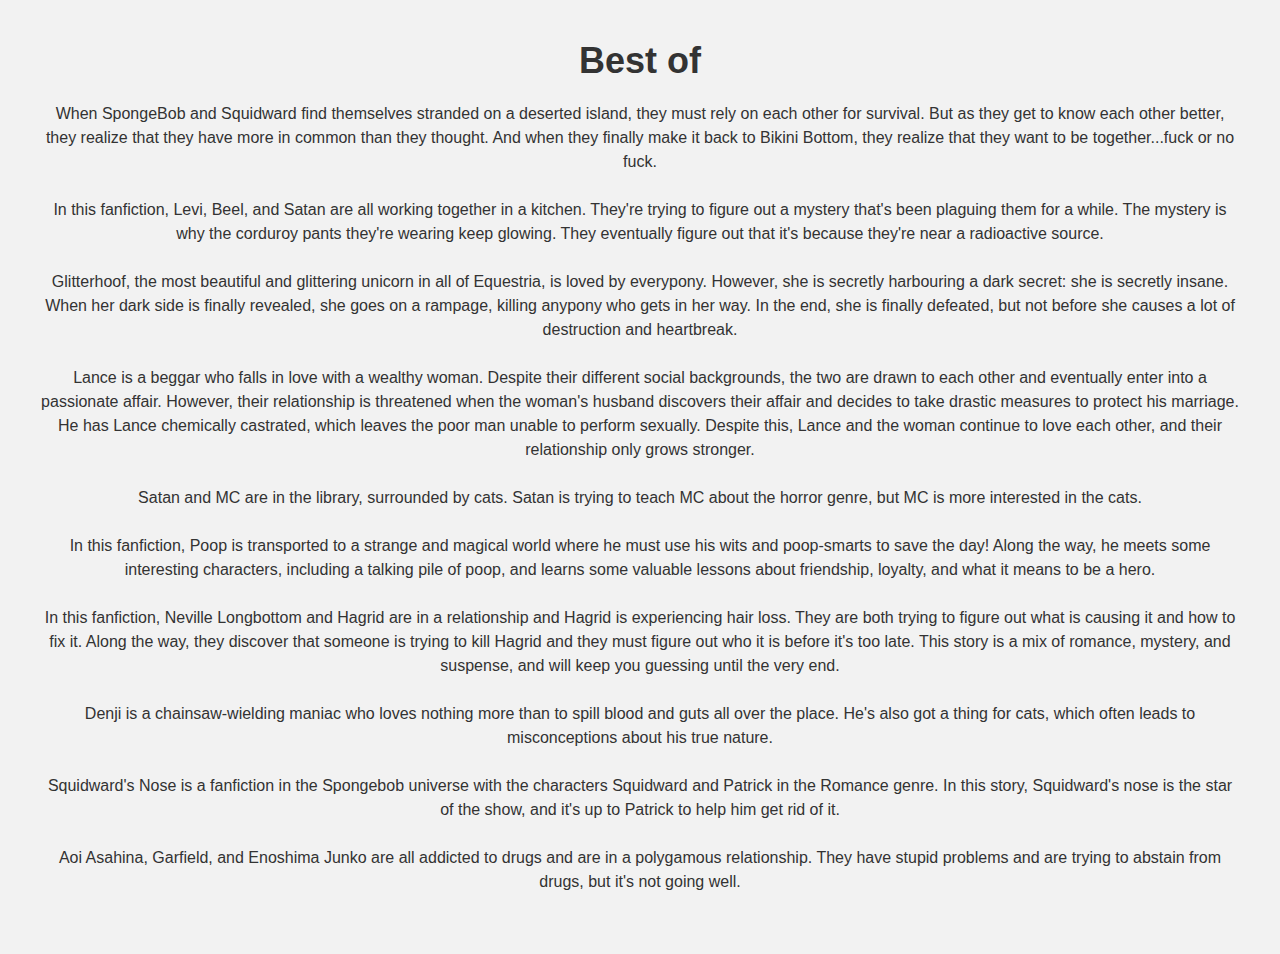
<file: bestof.html>
<head>
  <title>Best Of</title>
  <link rel="stylesheet" type="text/css" href="style.css">
</head>
<body>
  <h1>Best of</h1>
  <p>
    When SpongeBob and Squidward find themselves stranded on a deserted island, they must rely on each other for survival. But as they get to know each other better, they realize that they have more in common than they thought. And when they finally make it back to Bikini Bottom, they realize that they want to be together...fuck or no fuck.
    <br><br>
    In this fanfiction, Levi, Beel, and Satan are all working together in a kitchen. They're trying to figure out a mystery that's been plaguing them for a while. The mystery is why the corduroy pants they're wearing keep glowing. They eventually figure out that it's because they're near a radioactive source.
    <br><br>
    Glitterhoof, the most beautiful and glittering unicorn in all of Equestria, is loved by everypony. However, she is secretly harbouring a dark secret: she is secretly insane. When her dark side is finally revealed, she goes on a rampage, killing anypony who gets in her way. In the end, she is finally defeated, but not before she causes a lot of destruction and heartbreak.
    <br><br>
    Lance is a beggar who falls in love with a wealthy woman. Despite their different social backgrounds, the two are drawn to each other and eventually enter into a passionate affair. However, their relationship is threatened when the woman's husband discovers their affair and decides to take drastic measures to protect his marriage. He has Lance chemically castrated, which leaves the poor man unable to perform sexually. Despite this, Lance and the woman continue to love each other, and their relationship only grows stronger.
    <br><br>
    Satan and MC are in the library, surrounded by cats. Satan is trying to teach MC about the horror genre, but MC is more interested in the cats.
    <br><br>
    In this fanfiction, Poop is transported to a strange and magical world where he must use his wits and poop-smarts to save the day! Along the way, he meets some interesting characters, including a talking pile of poop, and learns some valuable lessons about friendship, loyalty, and what it means to be a hero.
    <br><br>
    In this fanfiction, Neville Longbottom and Hagrid are in a relationship and Hagrid is experiencing hair loss. They are both trying to figure out what is causing it and how to fix it. Along the way, they discover that someone is trying to kill Hagrid and they must figure out who it is before it's too late. This story is a mix of romance, mystery, and suspense, and will keep you guessing until the very end.
    <br><br>
    Denji is a chainsaw-wielding maniac who loves nothing more than to spill blood and guts all over the place. He's also got a thing for cats, which often leads to misconceptions about his true nature.
    <br><br>
    Squidward's Nose is a fanfiction in the Spongebob universe with the characters Squidward and Patrick in the Romance genre. In this story, Squidward's nose is the star of the show, and it's up to Patrick to help him get rid of it.
    <br><br>
    Aoi Asahina, Garfield, and Enoshima Junko are all addicted to drugs and are in a polygamous relationship. They have stupid problems and are trying to abstain from drugs, but it's not going well.
  </p>
</body>
</file>
<file: style.css>
body {
  font-family: Arial, sans-serif;
  background-color: #f2f2f2;
  color: #333;
  max-width: 1200px;
  margin: 0 auto;
  padding: 40px;
  text-align: center;
}

#header {
  position: absolute;
  top: 0;
  left: 0;
  padding: 10px;
}

h1, h2, h3 {
  font-weight: bold;
  color: #333;
}

h1 {
  font-size: 36px;
  margin-bottom: 20px;
}

h2 {
  font-size: 28px;
  margin-bottom: 15px;
}

h3 {
  font-size: 22px;
  margin-bottom: 10px;
}

p {
  font-size: 16px;
  line-height: 1.5;
  margin-bottom: 20px;
}

a {
  color: #00b0ff;
  text-decoration: none;
}

a:hover {
  color: #333;
}

.container {
  max-width: 1200px;
  margin: 0 auto;
  padding: 40px;
  text-align: center;
}

.btn {
  display: inline-block;
  padding: 10px 20px;
  background-color: #00b0ff;
  color: #fff;
  border-radius: 5px;
  text-decoration: none;
  margin-top: 20px;
}

.btn:hover {
  background-color: #333;
  color: #fff;
}
</file>
